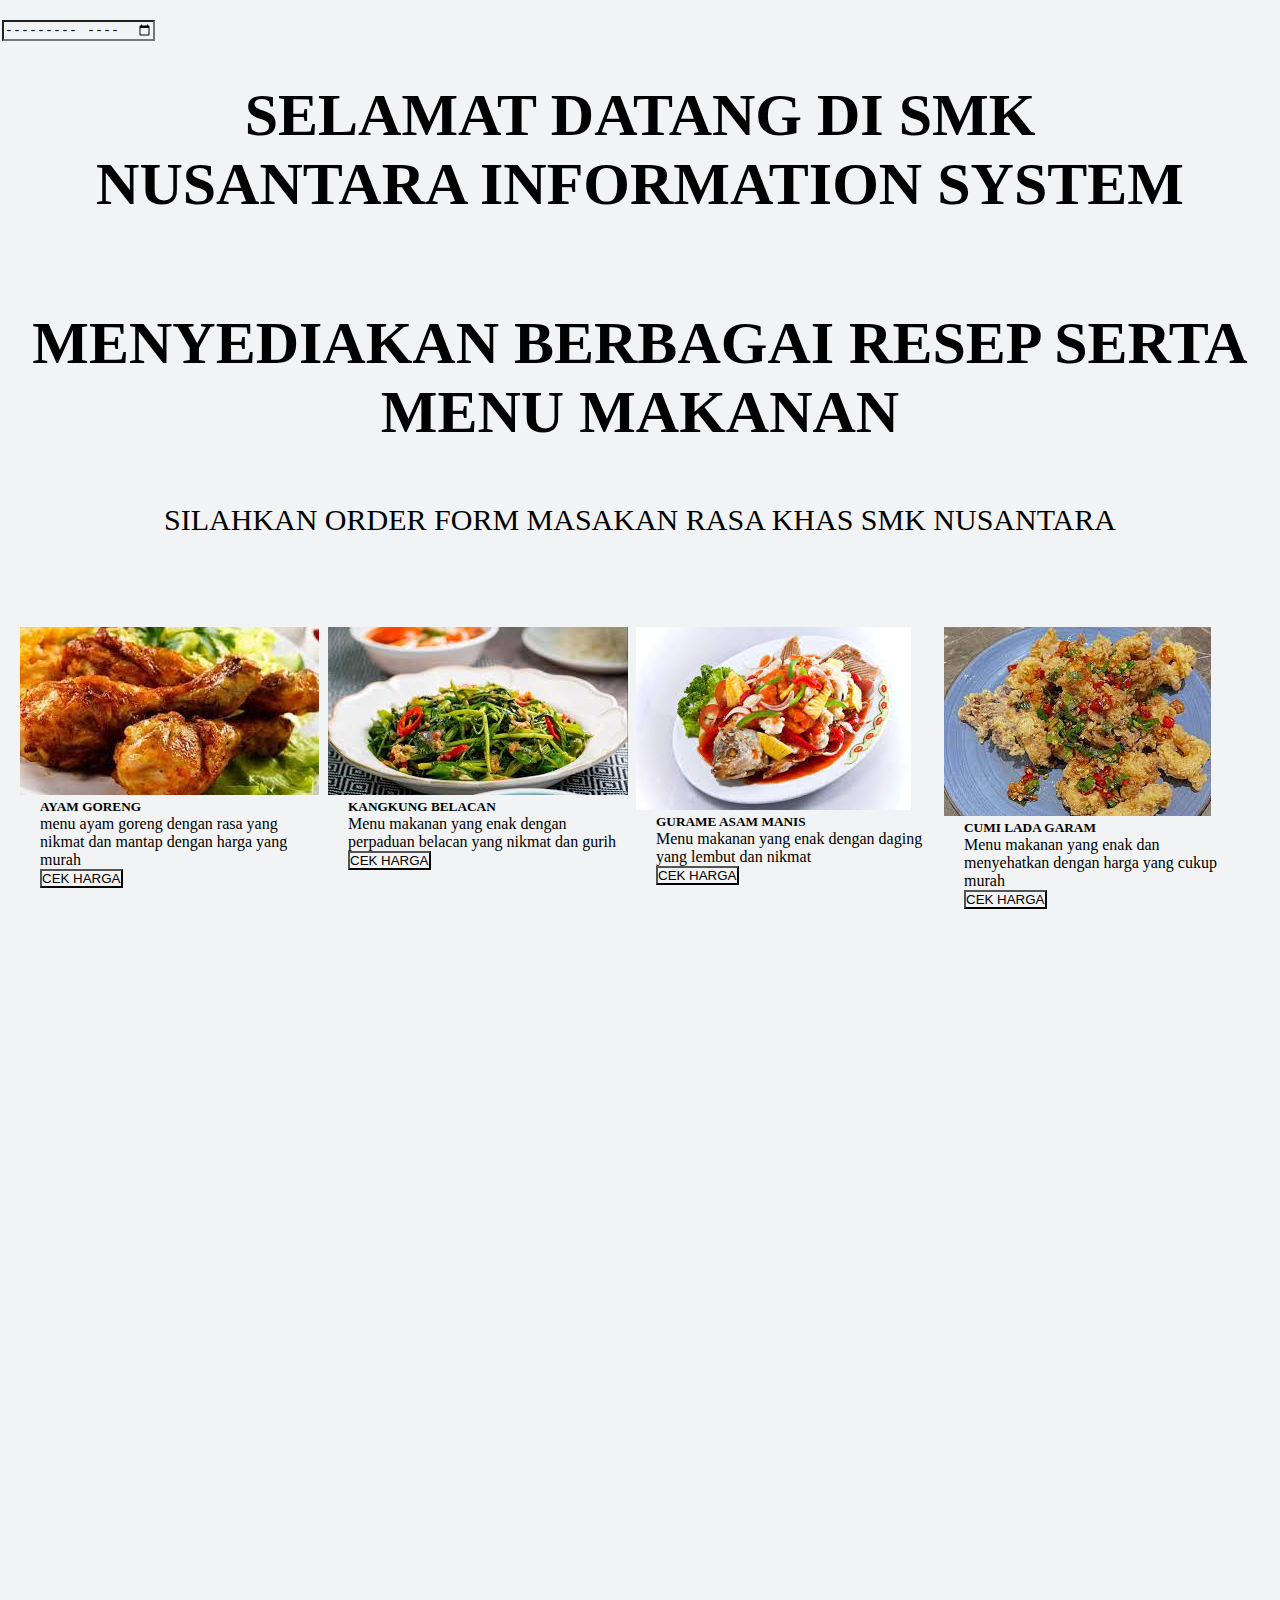
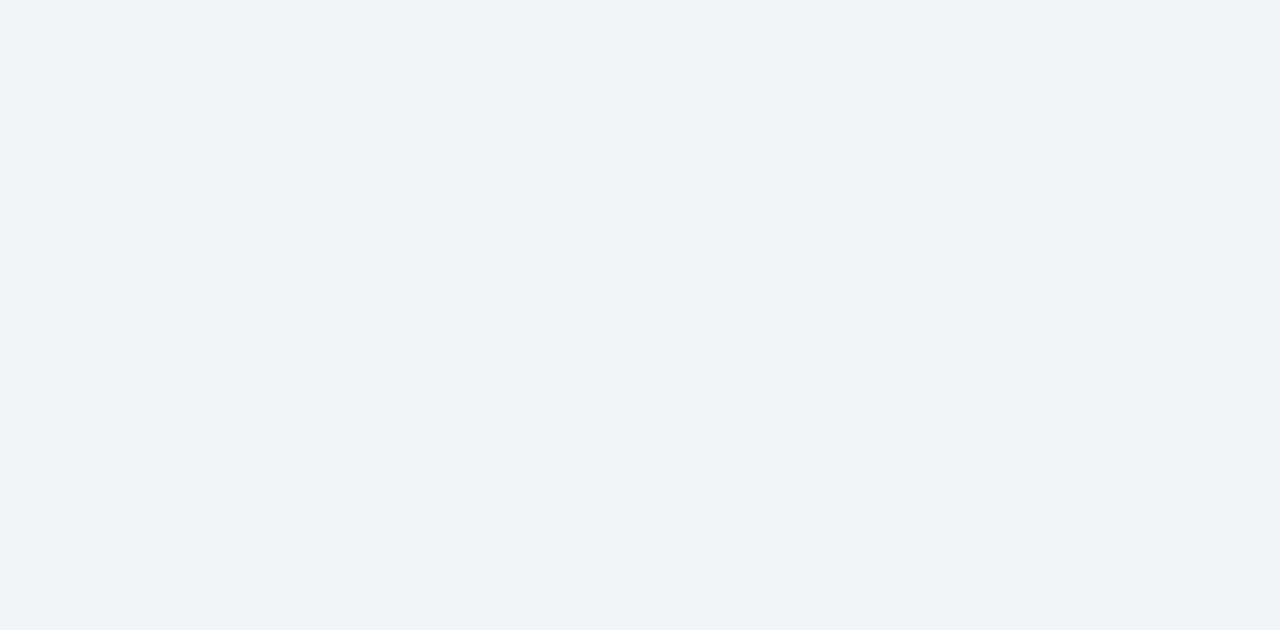
<file: index.html>
<!DOCTYPE html>
<html lang="en">
<head>
    <meta charset="UTF-8">
    <meta http-equiv="X-UA-Compatible" content="IE=edge">
    <meta name="viewport" content="width=device-width, initial-scale=1.0">
    <title>SMKN 1 MANGGAR</title>
    <link rel="stylesheet" href="style.css">
    <link rel="stylesheet" href="https://unpkg.com/aos@next/dist/aos.css" />
    <br>
    <table>
      <tr>
        <td>
          <input type="month" value="week">
        </td>
      </tr>
    </table>
  </div>
</nav>


</head>

<body>
  <br>
    <nav>
        <ul><center>
            <h1>SELAMAT DATANG DI SMK NUSANTARA INFORMATION SYSTEM</h1>
        </ul><center>
    </nav>
    <nav>
      <center>
        <h1>
          MENYEDIAKAN BERBAGAI RESEP SERTA MENU MAKANAN
        </h1>
      </center>
    </nav>
    <br>
    <br>
    <nav>
        <ul><center>

                SILAHKAN ORDER FORM MASAKAN RASA KHAS SMK NUSANTARA

            <center>
        </ul>
    </nav>
    <div class="card" style="width: 18rem;" data-aos="fade-right" data-aos-duration="3000">
        <img src="img/ayam2.jpg" class="card-img-top" alt="...">
        <div class="card-body">
          <h5 class="card-title">AYAM GORENG</h5>
          <p class="card-text">menu ayam goreng dengan rasa yang nikmat dan mantap dengan harga yang murah</p>
          <a href="slide.html"><input type="button" value="CEK HARGA"></a></a>
        </div>
      </div>
      
      <div class="card" style="width: 18rem;" data-aos="zoom-in" data-aos-duration="1000">
        <img src="img/ya.jpg" class="card-img-top" alt="...">
        <div class="card-body">
          <h5 class="card-title">KANGKUNG BELACAN</h5>
          <p class="card-text">Menu makanan yang enak dengan perpaduan belacan yang nikmat dan gurih</p>
          <a href="index1.html"><input type="button" value="CEK HARGA"></a></a>
        </div>
      </div>

      <div class="card" style="width: 18rem;"  data-aos="zoom-in" data-aos-duration="1000">
        <img src="img/gurameA.jpg" class="card-img-top" alt="...">
        <div class="card-body">
          <h5 class="card-title">GURAME ASAM MANIS</h5>
          <p class="card-text">Menu makanan yang enak dengan daging yang lembut dan nikmat</p>
          <a href="page.html"><input type="button" value="CEK HARGA"></a></a>
        </div>
      </div>

      <div class="card" style="width: 18rem;"  data-aos="fade-left" data-aos-duration="3000">
        <img src="img/cumiLada2.jpg" class="card-img-top" alt="...">
        <div class="card-body">
          <h5 class="card-title">CUMI LADA GARAM</h5>
          <p class="card-text">Menu makanan yang enak dan menyehatkan dengan harga yang cukup murah</p>
          <a href="page1.html"><input type="button" value="CEK HARGA"></a></a>
        </div>
      </div>
        <ul>
            <from Method="post"action="output.php"nama="form1"></from>
        </ul>
    </nav>

    <br>
    <br>
    <br>
    <br>
    <tr>
      <td>
        <label for="checkout"></label>
      </td>
    </tr>
    <nav>
      <div class="smk1" data-aos="zoom-in" data-aos-duration="1000">
      <ul>
        <center>
          <h1>
            resep makanan
          </h1>
        </center>
      </ul>
    </nav>
<center>
    <div class="card" style="width: 18rem;" data-aos="fade-zoom" data-aos-duration="3000">
      <img src="img/mie.jpg" class="card-img-top" alt="...">
      <div class="card-body">
        <h5 class="card-title">MIE GORENG PEDAS</h5>
        <p class="card-text">resep mie goreng pedas yang sangat mudah untuk dibuat</p>
        <a href="resep.html"><input type="button" value="CEK RESEP"></a></a>
      </div>
    </div>

    <div class="card" style="width: 18rem;" data-aos="fade-left" data-aos-duration="3000">
      <img src="img/resep1.jpg" class="card-img-top" alt="...">
      <div class="card-body">
        <h5 class="card-title">SOSIS PEDAS</h5>
        <p class="card-text">Resep Sosis pedas  dengan kenikmatan yang lezat mudah untuk ditiru dirumah</p>
        <a href="resep1.html"><input type="button" value="CEK RESEP"></a></a>
      </div>
    </div>
      </div>
    </div></center>
    
    <br>
    <br>
    <br>
    <br>
    <br>
    <br>
    <br>
    <br>
    <br>
    <br>
    <br>
    <br>
    <br>
    <br>
    <br>
    <br>
    <br>
<nav>
  <div class="smk1" data-aos="zoom-in" data-aos-duration="1000">
  <ul>
    <center>
      <h2>
        AYO PESAN MAKAN SPESIAL DI SMK NUSANTARA
      </h2>
    </center>
    <br>
    <br>
    <br>
    <br>
    <br>

<h2><center>
  ide bisnis lainnya
</h2></center>
<br>
<br>
<br>
<center>
  <div class="card" style="width: 18rem;" data-aos="fade-right" data-aos-duration="3000">
    <img src="img/resep1.jpg" class="card-img-top" alt="...">
    <div class="card-body">
      <h5 class="card-title"></h5>
      <p class="card-text"></p>
      <a href="ide.html"><input type="button" value="LIHAT DISINI"></a></a>
    </div></center>
    <center>
    <div class="card" style="width: 18rem;" data-aos="fade-left" data-aos-duration="3000">
      <img src="img/resep1.jpg" class="card-img-top" alt="...">
      <div class="card-body">
        <h5 class="card-title"></h5>
        <p class="card-text"></p>
        <a href="ide1.html"><input type="button" value="LIHAT DISINI"></a></a>
      </div></center>
</center>
  </ul>
</nav>
    </div>
    <div class="navbar-bottom">
        <div class="container">
          <script src="https://unpkg.com/aos@next/dist/aos.js"></script>
          <script>
            AOS.init();
          </script>
</body>
<div class="navigation">
</html>
</file>
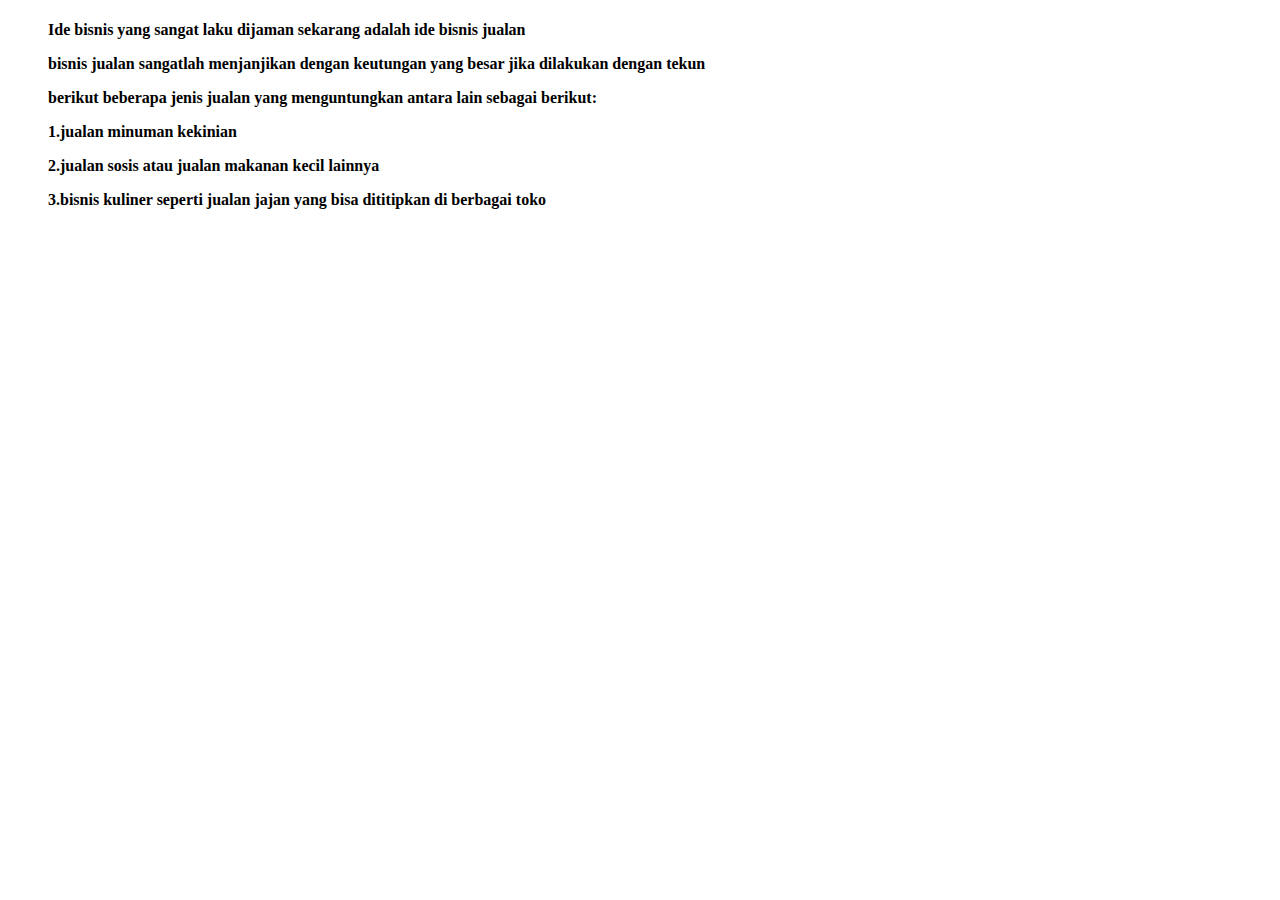
<file: ide.html>
<!DOCTYPE html>
<html lang="en">
<head>
    <meta charset="UTF-8">
    <meta http-equiv="X-UA-Compatible" content="IE=edge">
    <meta name="viewport" content="width=device-width, initial-scale=1.0">
    <title>Document</title>
</head>
<body>
    <nav>
        <ul>
            <h4>
                <p>
                    Ide  bisnis yang sangat laku dijaman sekarang adalah ide bisnis jualan
                </p>
                <p>bisnis jualan sangatlah menjanjikan dengan keutungan yang besar jika dilakukan dengan tekun</p>
                <p>berikut beberapa jenis jualan yang menguntungkan antara lain sebagai berikut:</p>
                <p>1.jualan minuman kekinian</p>
                <p>2.jualan sosis atau jualan makanan kecil lainnya</p>
                <p>3.bisnis kuliner seperti jualan jajan yang bisa dititipkan di berbagai toko</p>
                <p></p>
            </h4>
        </ul>
    </nav>
</body>
</html>
</file>
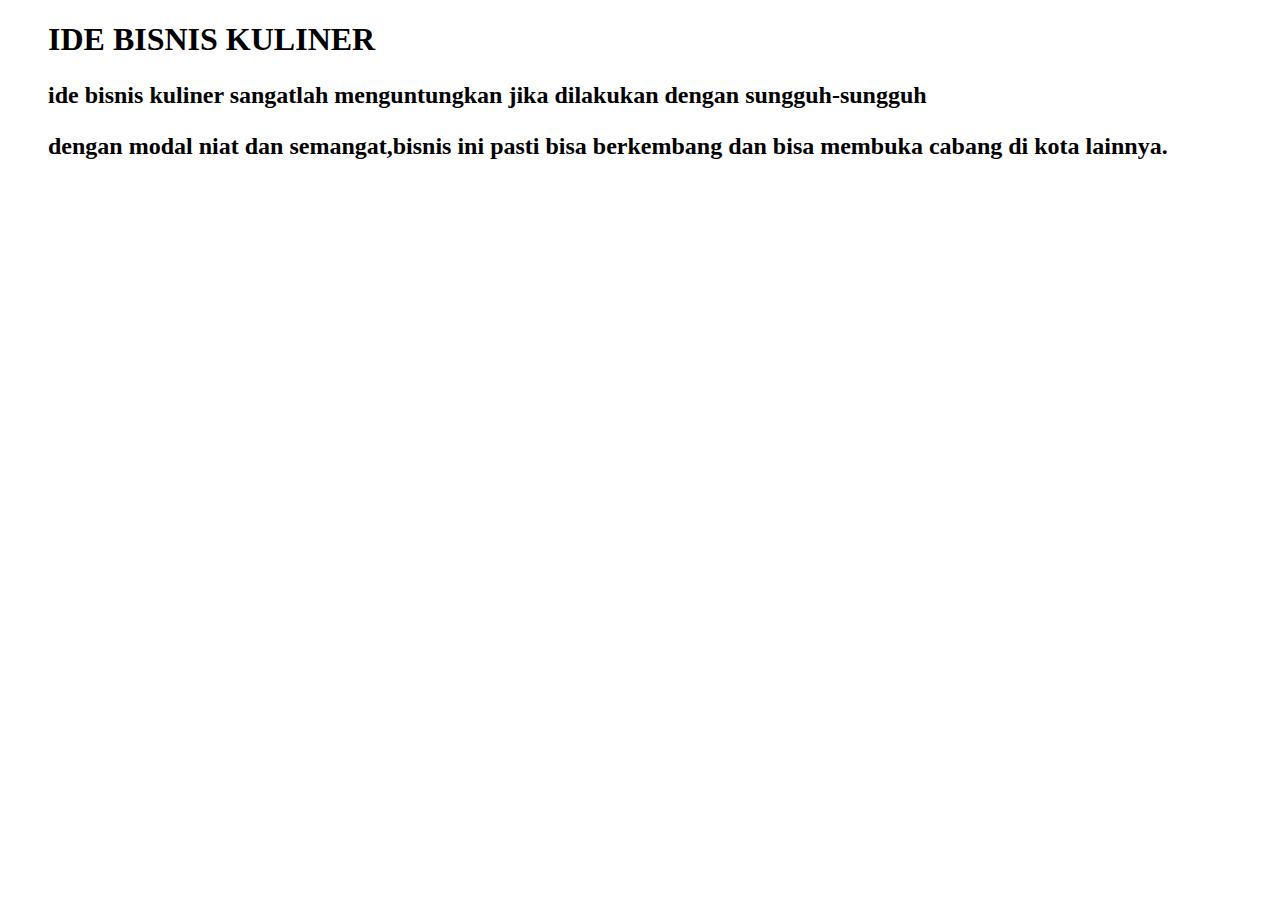
<file: ide1.html>
<!DOCTYPE html>
<html lang="en">
<head>
    <meta charset="UTF-8">
    <meta http-equiv="X-UA-Compatible" content="IE=edge">
    <meta name="viewport" content="width=device-width, initial-scale=1.0">
    <title>Document</title>
</head>
<body>
    <nav>
        <ul>
            <h1>
                IDE BISNIS KULINER
            </h1>
            <h2><p>
                ide bisnis kuliner sangatlah menguntungkan jika dilakukan dengan sungguh-sungguh
                <p>dengan modal niat dan semangat,bisnis ini pasti bisa berkembang dan bisa membuka cabang di kota lainnya.</p>
            </h2></p>
        </ul>
    </nav>
</body>
</html>
</file>
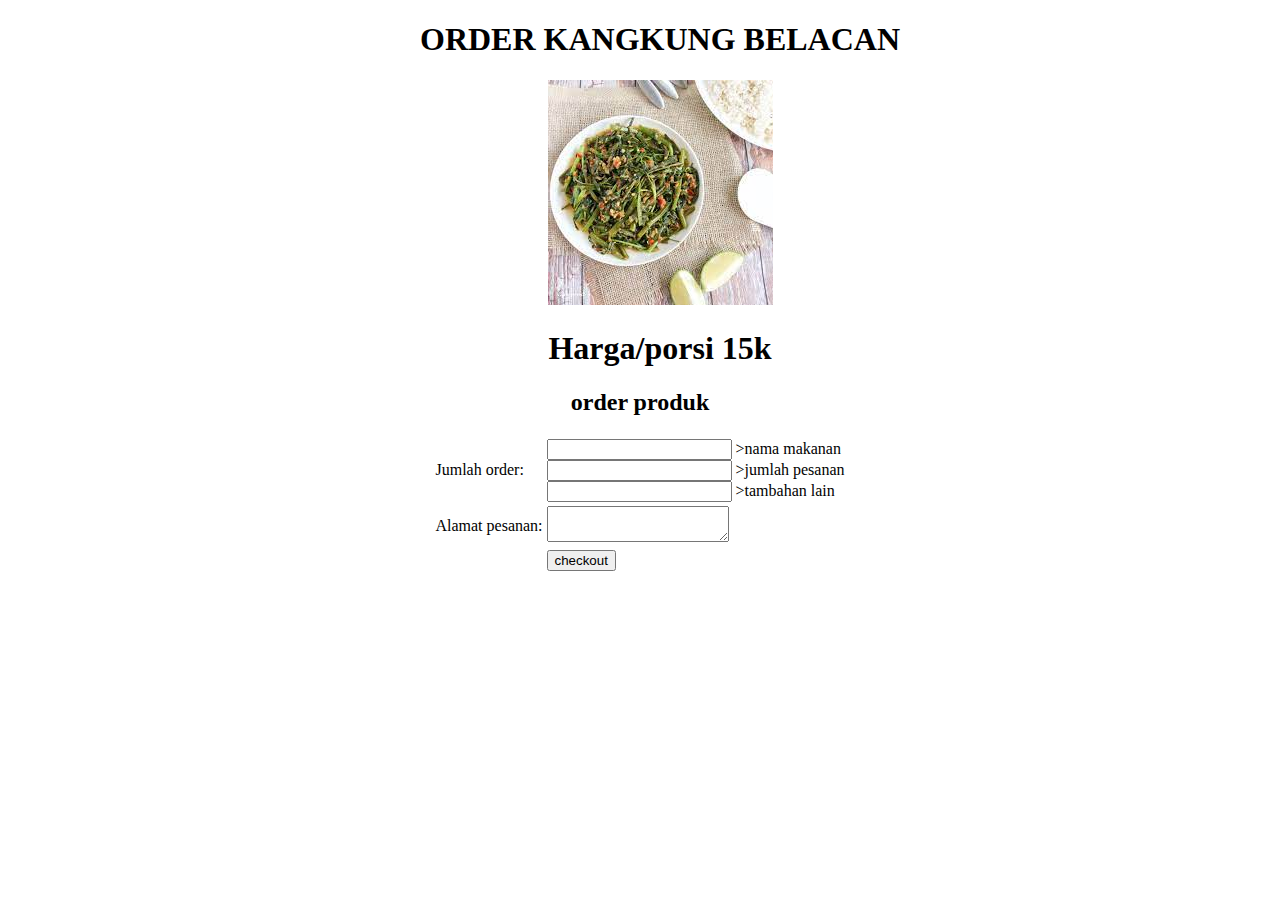
<file: index1.html>
<!DOCTYPE html>
<html lang="en">
<head>
    <meta charset="UTF-8">
    <meta http-equiv="X-UA-Compatible" content="IE=edge">
    <meta name="viewport" content="width=device-width, initial-scale=1.0">
    <title>Document</title>
</head>
<body>
    <style>
    </style>
    <nav>
        <ul><center>
            <h1>ORDER KANGKUNG BELACAN</h1>
            <img src="img/kangkung.jpg">
            <h1>Harga/porsi 15k</h1>
        </ul></center>
    </nav>
    <div class="navbar-bottom">
        <div class="container">
            <center>
            <h2>order produk</h2>
            <table>
                <tr>
                    <td>
                        Jumlah order:
                    </td>
                    <td>
                        <input type="makanan" name="ayam" value="" />
                        >nama makanan<br/>
                        <input type="makanan" name="ayam" value=""/> >jumlah pesanan<br/>
                        <input type="makanan" name="ayam" value=""/> >tambahan lain<br/>
                    </td>
                </tr>
                <tr>
                    <td>
                        Alamat pesanan:
                    </td>
                    <td>
                        <textarea></textarea>
                    </td>
                </tr>
                <td></td><td>
                    <a href="order3.html"><input type="button" value="checkout"></a>
                </td>
                </tr>
            </table></center>
</body>
</html>
</file>
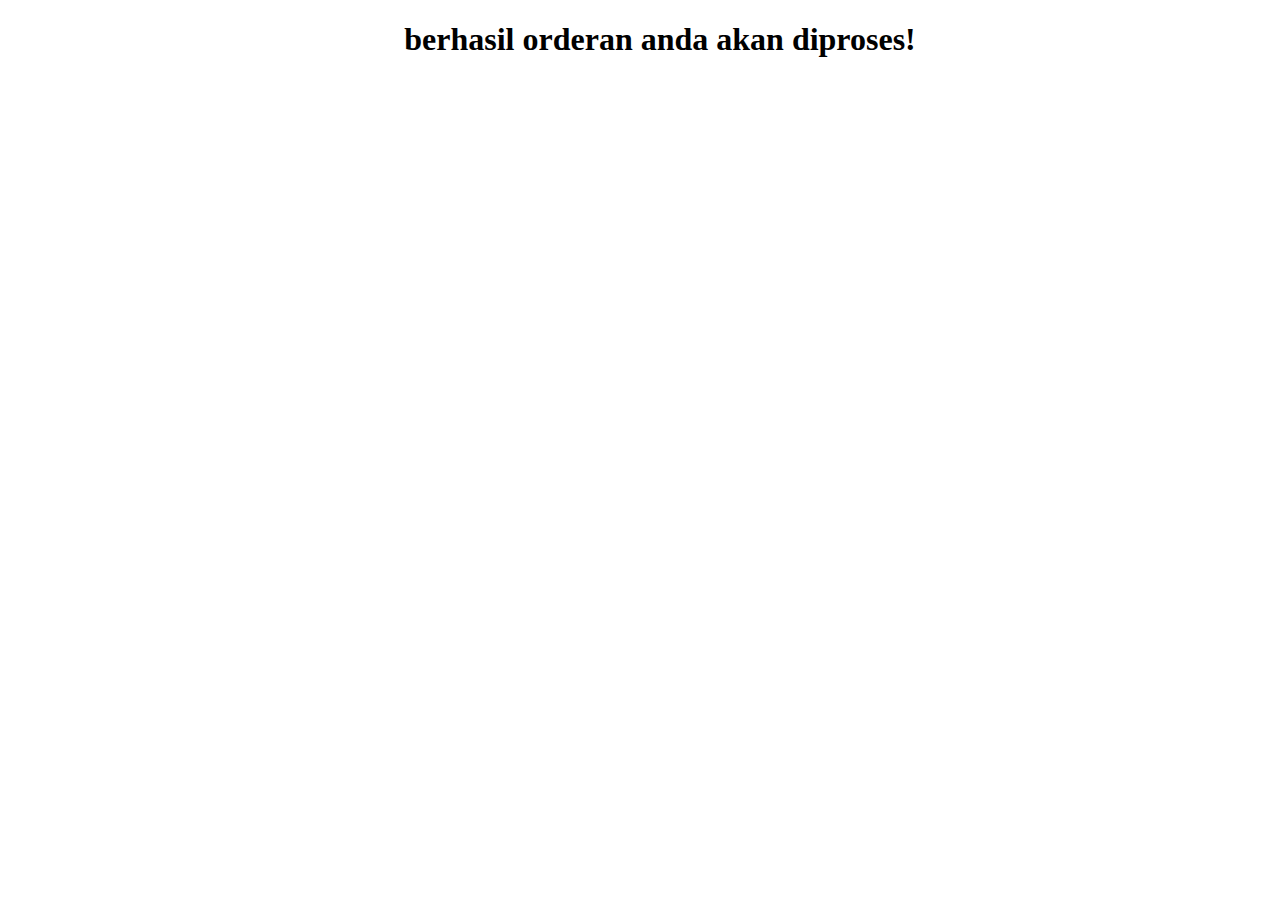
<file: order.html>
<!DOCTYPE html>
<html lang="en">
<head>
    <meta charset="UTF-8">
    <meta http-equiv="X-UA-Compatible" content="IE=edge">
    <meta name="viewport" content="width=device-width, initial-scale=1.0">
    <title>Document</title>
</head>
<body>
    <nav>
        <ul><center>
            <h1>berhasil orderan anda akan diproses!</h1>
        </ul></center>
    </nav>
</body>
</html>
</file>
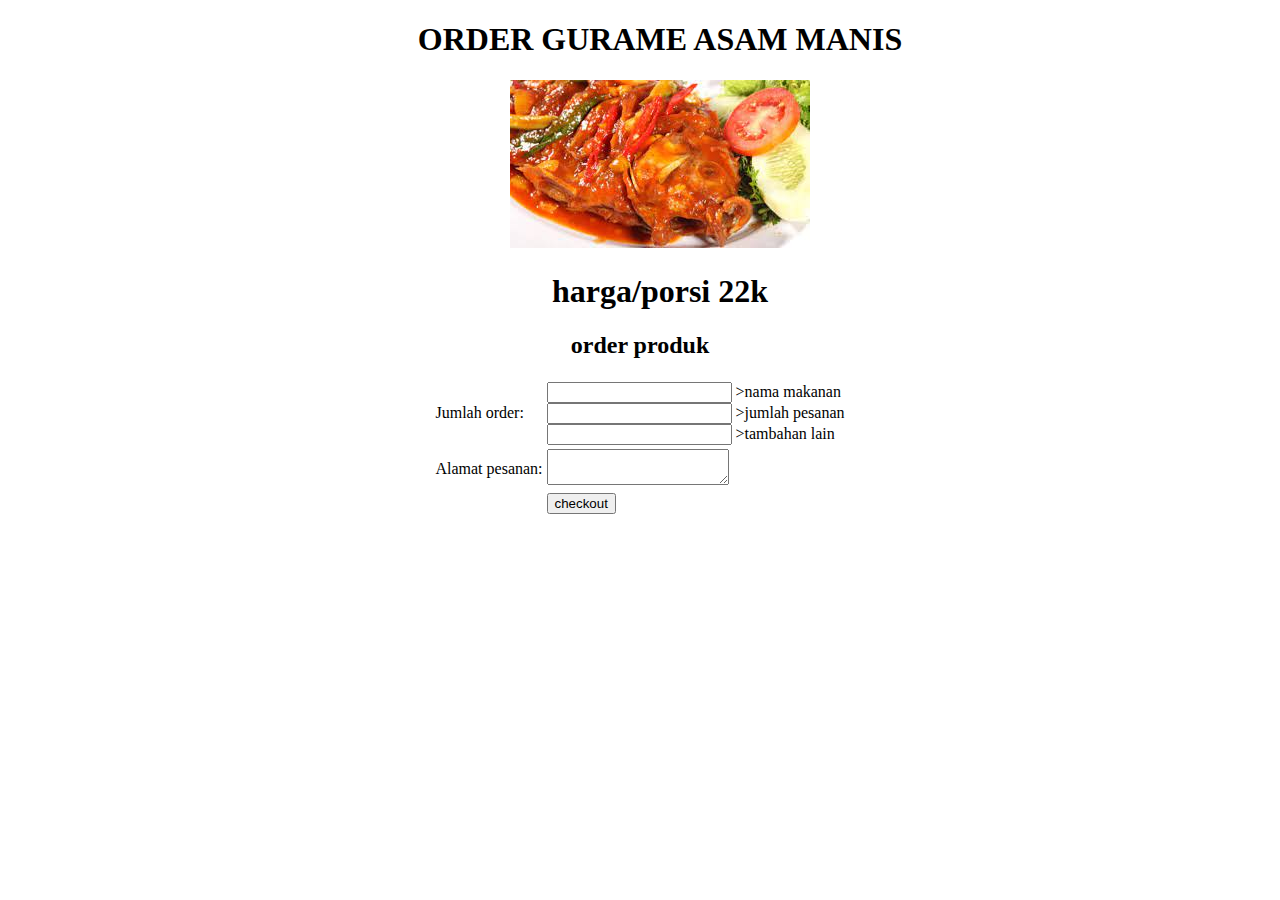
<file: page.html>
<!DOCTYPE html>
<html lang="en">
<head>
    <meta charset="UTF-8">
    <meta http-equiv="X-UA-Compatible" content="IE=edge">
    <meta name="viewport" content="width=device-width, initial-scale=1.0">
    <title>Document</title>
</head>
<body>
    <nav>
        <ul><center>
            <h1>ORDER GURAME ASAM MANIS</h1>
                <img src="img/gurame.jpg">
                <h1>harga/porsi 22k</h1>
        </ul></center>
    </nav>
    <center>
        <h2>order produk</h2>
        <table>
            <tr>
                <td>
                    Jumlah order:
                </td>
                <td>
                    <input type="makanan" name="ayam" value="" />
                    >nama makanan<br/>
                    <input type="makanan" name="ayam" value=""/> >jumlah pesanan<br/>
                    <input type="makanan" name="ayam" value=""/> >tambahan lain<br/>
                </td>
            </tr>
            <tr>
                <td>
                    Alamat pesanan:
                </td>
                <td>
                    <textarea></textarea>
                </td>
            </tr>
            <td></td><td>
                <a href="order2.html"><input type="button" value="checkout"></a>
            </td>
            </tr>
        </table></center>
</body>
</html>
</file>
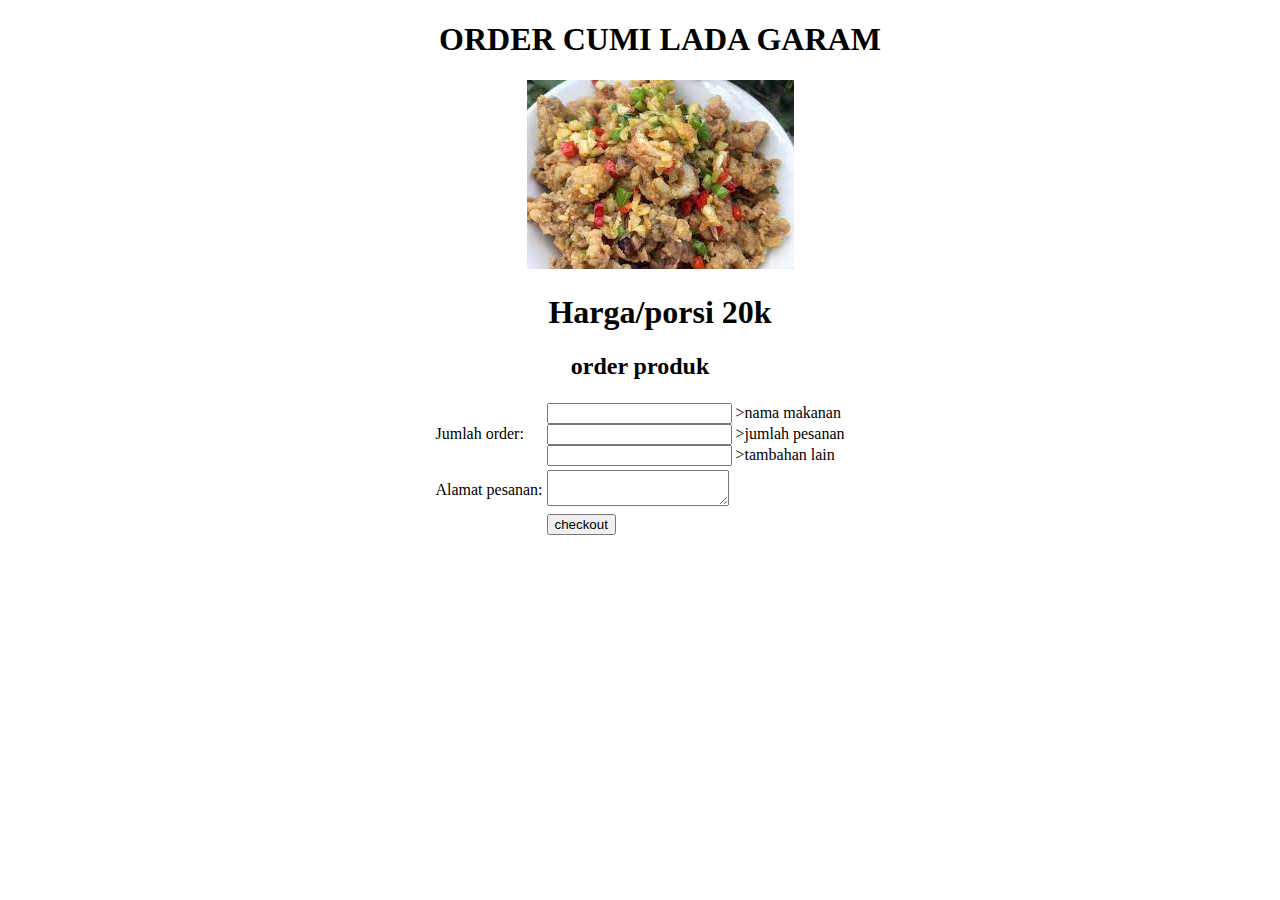
<file: page1.html>
<!DOCTYPE html>
<html lang="en">
<head>
    <meta charset="UTF-8">
    <meta http-equiv="X-UA-Compatible" content="IE=edge">
    <meta name="viewport" content="width=device-width, initial-scale=1.0">
    <title>Document</title>
</head>
<body>
    <nav>
        <ul><center>
            <h1>ORDER CUMI LADA GARAM</h1>
            <img src="img/cumiLada.jpg">
            <h1>Harga/porsi 20k</h1>
        </ul></center>
    </nav>

    <center>
        <h2>order produk</h2>
        <table>
            <tr>
                <td>
                    Jumlah order:
                </td>
                <td>
                    <input type="makanan" name="ayam" value="" />
                    >nama makanan<br/>
                    <input type="makanan" name="ayam" value=""/> >jumlah pesanan<br/>
                    <input type="makanan" name="ayam" value=""/> >tambahan lain<br/>
                </td>
            </tr>
            <tr>
                <td>
                    Alamat pesanan:
                </td>
                <td>
                    <textarea></textarea>
                </td>
            </tr>
            <td></td><td>
                <a href="order1.html"><input type="button" value="checkout"></a>
            </td>
            </tr>
        </table></center>
</body>
</html>
</file>
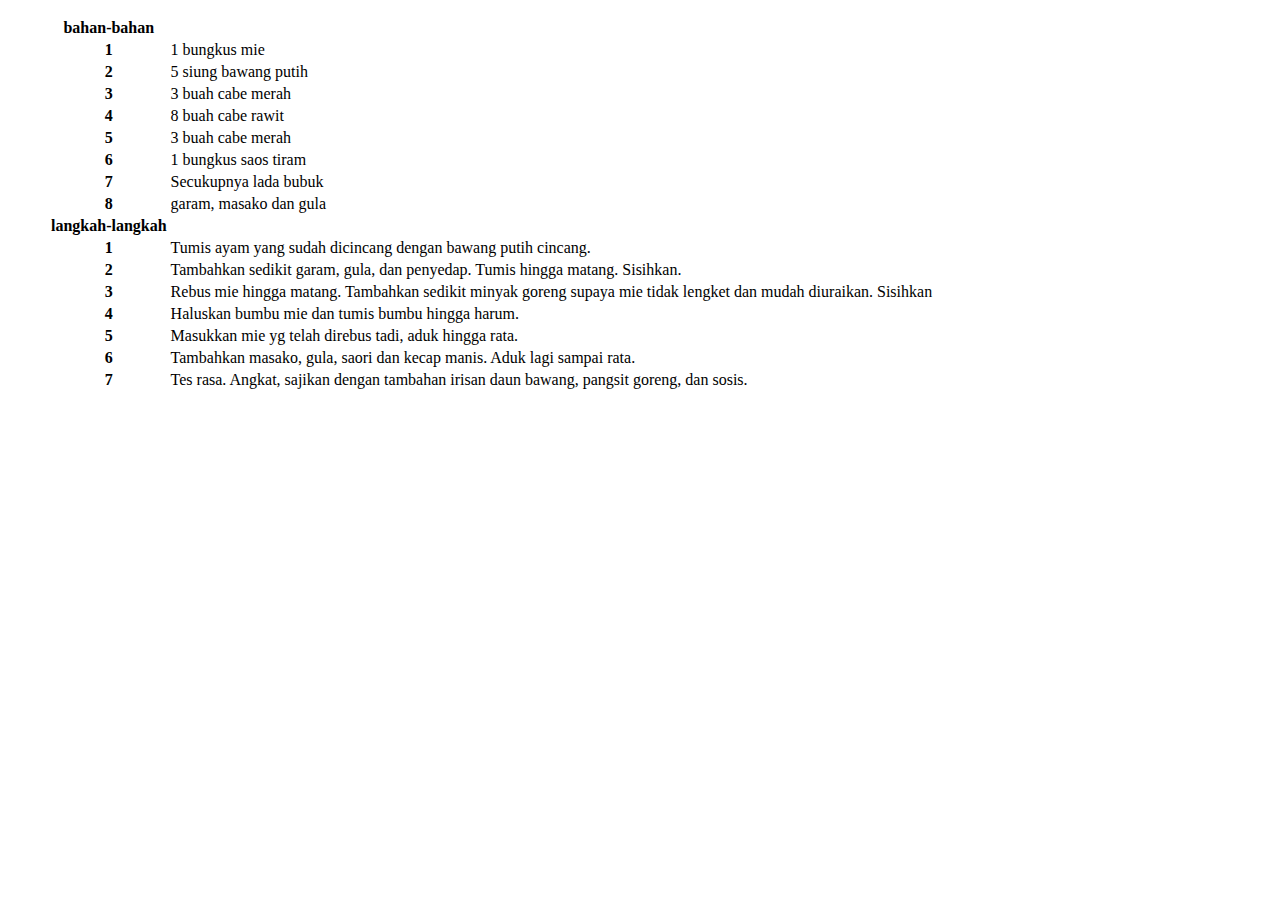
<file: resep.html>
<!DOCTYPE html>
<html lang="en">
<head>
    <meta charset="UTF-8">
    <meta http-equiv="X-UA-Compatible" content="IE=edge">
    <meta name="viewport" content="width=device-width, initial-scale=1.0">
    <title>Document</title>
</head>
<body>
    <nav>
        <ul>
            <table class="table">
                <thead>
                  <tr>
                    <th scope="col">bahan-bahan</th>
                  </tr>
                </thead>
                <tbody>
                  <tr>
                    <th scope="row">1</th>
                    <td>1 bungkus mie</td>
                  </tr>
                  <tr>
                    <th scope="row">2</th>
                    <td>5 siung bawang putih</td>
                  </tr>
                  <tr>
                    <th scope="row">3</th>
                    <td colspan="2">3 buah cabe merah</td>
                  </tr>
                  <tr>
                    <th scope="row">4</th>
                    <td colspan="2">8 buah cabe rawit</td>
                  </tr>
                  <tr>
                    <th scope="row">5</th>
                    <td colspan="2">3 buah cabe merah</td>
                  </tr>
                  <tr>
                    <th scope="row">6</th>
                    <td colspan="2">1 bungkus saos tiram</td>
                  </tr>
                  <tr>
                    <th scope="row">7</th>
                    <td colspan="2">Secukupnya lada bubuk</td>
                    
                  </tr>
                  <tr>
                    <th scope="row">8</th>
                    <td colspan="2">garam, masako dan gula</td>
                  </tr>

                </tbody>
                <thead>
                    <tr>
                      <th scope="col">langkah-langkah</th>
                    </tr>
                  </thead>
                  <tr>
                    <th scope="row">1</th>
                    <td colspan="2">Tumis ayam yang sudah dicincang dengan bawang putih cincang.</td>
                  </tr>
                  <tr>
                    <th scope="row">2</th>
                    <td colspan="2">Tambahkan sedikit garam, gula, dan penyedap. Tumis hingga matang. Sisihkan.</td>
                  </tr>
                  <tr>
                    <th scope="row">3</th>
                    <td colspan="2">Rebus mie hingga matang. Tambahkan sedikit minyak goreng supaya mie tidak lengket dan mudah diuraikan. Sisihkan</td>
                  </tr>

                  <tr>
                    <th scope="row">4</th>
                    <td colspan="2"> Haluskan bumbu mie dan tumis bumbu hingga harum.</td>
                  </tr>
                  <tr>
                    <th scope="row">5</th>
                    <td colspan="2">Masukkan mie yg telah direbus tadi, aduk hingga rata.</td>
                  </tr>
                  <tr>
                    <th scope="row">6</th>
                    <td colspan="2">Tambahkan masako, gula, saori dan kecap manis. Aduk lagi sampai rata.

                    </td>
                  </tr>
                  <tr>
                    <th scope="row">7</th>
                    <td colspan="2">Tes rasa. Angkat, sajikan dengan tambahan irisan daun bawang, pangsit goreng, dan sosis.</td>
                  </tr>
                  
              </table>
        </ul>
    </nav>
</body>
</html>
</file>
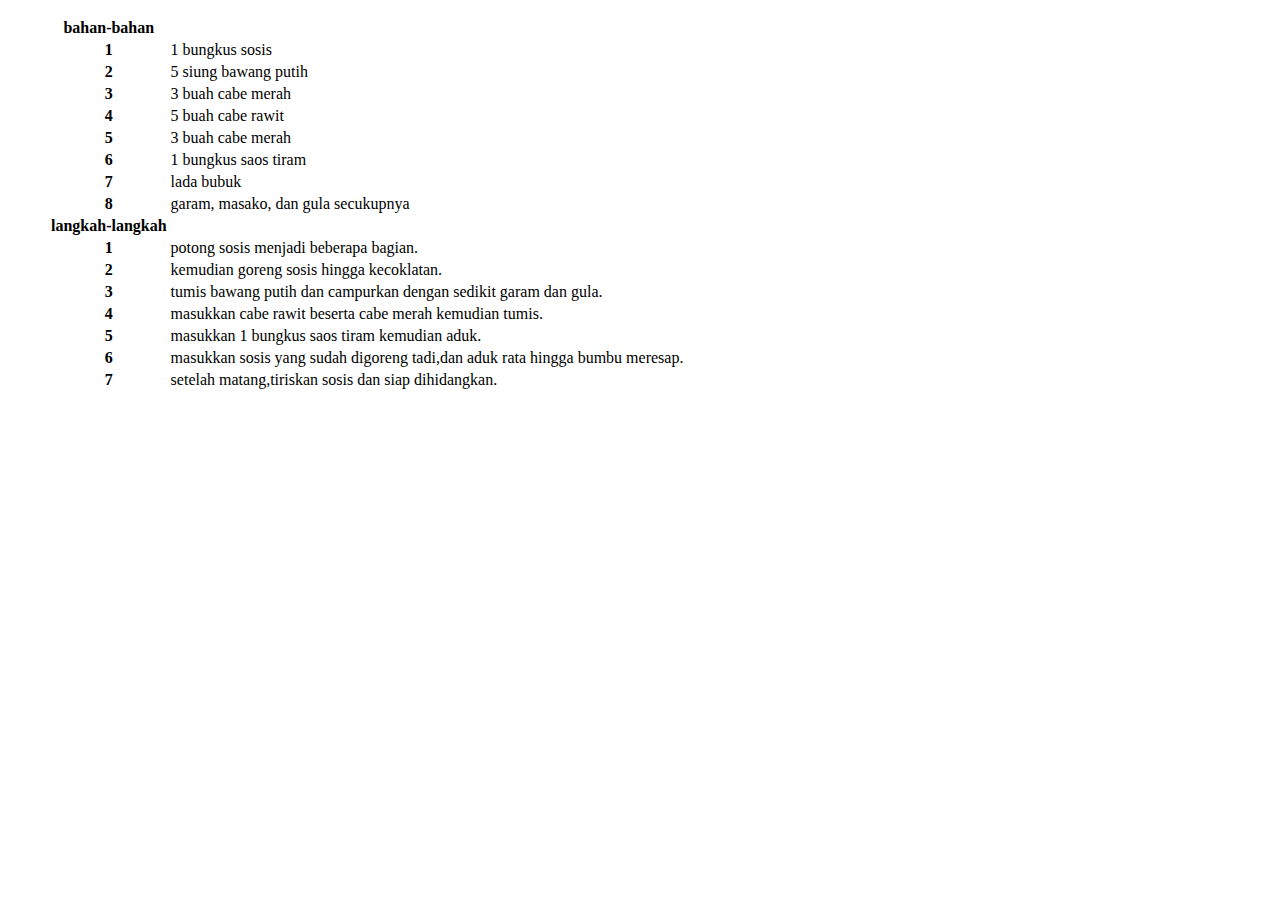
<file: resep1.html>
<!DOCTYPE html>
<html lang="en">
  <head>
    <meta charset="UTF-8" />
    <meta http-equiv="X-UA-Compatible" content="IE=edge" />
    <meta name="viewport" content="width=device-width, initial-scale=1.0" />
    <title>Document</title>
  </head>
  <body>
    <nav>
      <ul>
        <table class="table">
          <thead>
            <tr>
              <th scope="col">bahan-bahan</th>
            </tr>
          </thead>
          <tbody>
            <tr>
              <th scope="row">1</th>
              <td>1 bungkus sosis</td>
            </tr>
            <tr>
              <th scope="row">2</th>
              <td>5 siung bawang putih</td>
            </tr>
            <tr>
              <th scope="row">3</th>
              <td colspan="2">3 buah cabe merah</td>
            </tr>
            <tr>
              <th scope="row">4</th>
              <td colspan="2">5 buah cabe rawit</td>
            </tr>
            <tr>
              <th scope="row">5</th>
              <td colspan="2">3 buah cabe merah</td>
            </tr>
            <tr>
              <th scope="row">6</th>
              <td colspan="2">1 bungkus saos tiram</td>
            </tr>
            <tr>
              <th scope="row">7</th>
              <td colspan="2">lada bubuk</td>
            </tr>
            <tr>
              <th scope="row">8</th>
              <td colspan="2">garam, masako, dan gula secukupnya</td>
            </tr>
          </tbody>
          <thead>
            <tr>
              <th scope="col">langkah-langkah</th>
            </tr>
          </thead>
          <tr>
            <th scope="row">1</th>
            <td colspan="2">potong sosis menjadi beberapa bagian.</td>
          </tr>
          <tr>
            <th scope="row">2</th>
            <td colspan="2">kemudian goreng sosis hingga kecoklatan.</td>
          </tr>
          <tr>
            <th scope="row">3</th>
            <td colspan="2">tumis bawang putih dan campurkan dengan sedikit garam dan gula.</td>
          </tr>

          <tr>
            <th scope="row">4</th>
            <td colspan="2">masukkan cabe rawit beserta cabe merah kemudian tumis.</td>
          </tr>
          <tr>
            <th scope="row">5</th>
            <td colspan="2">masukkan 1 bungkus saos tiram kemudian aduk.</td>
          </tr>
          <tr>
            <th scope="row">6</th>
            <td colspan="2">masukkan sosis yang sudah digoreng tadi,dan aduk rata hingga bumbu meresap.</td>
          </tr>
          <tr>
            <th scope="row">7</th>
            <td colspan="2">setelah matang,tiriskan sosis dan siap dihidangkan.</td>
          </tr>
        </table>
      </ul>
    </nav>
  </body>
</html>
</file>
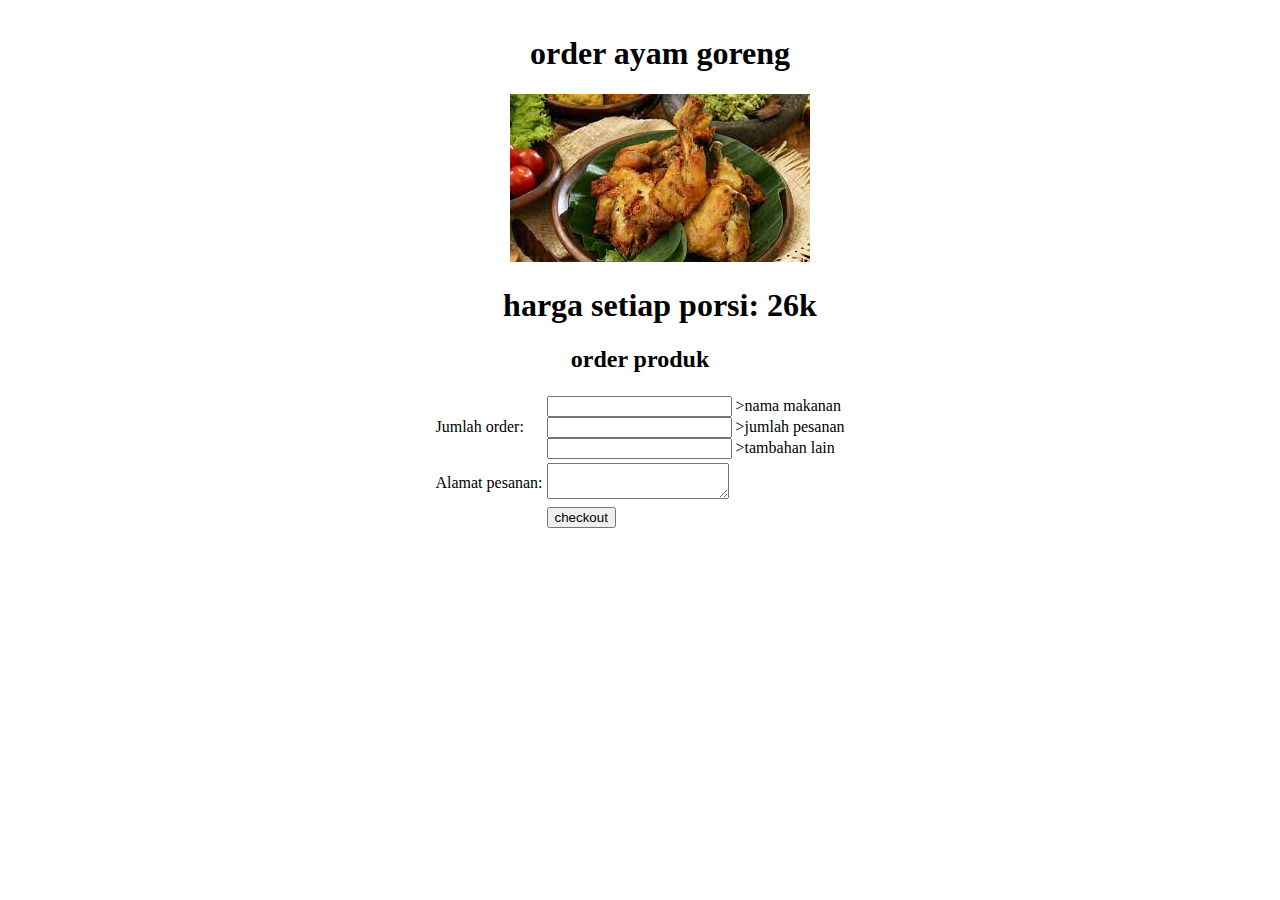
<file: slide.html>
<!DOCTYPE html>
<html lang="en">
<head>
  <meta charset="UTF-8">
  <meta http-equiv="X-UA-Compatible" content="IE=edge">
  <meta name="viewport" content="width=device-width, initial-scale=1.0">
  <title>Document</title>
  <div class="navbar">
</head>
<body>
  <nav>
    <table>
        <tr>
            <td>
            </td>
        </tr>
    </table>
    <ul><center>
      <h1>order ayam goreng</h1>
      <img src="img/ayam.jpg">
      <h1>harga setiap porsi:  26k</h1>
      <p>
      </p>
    </ul></center>
  </nav>
  <center>
    <h2>order produk</h2>
    <table>
        <tr>
            <td>
                Jumlah order:
            </td>
            <td>
                <input type="makanan" name="ayam" value="" />
                >nama makanan<br/>
                <input type="makanan" name="ayam" value=""/> >jumlah pesanan<br/>
                <input type="makanan" name="ayam" value=""/> >tambahan lain<br/>
            </td>
        </tr>
        <tr>
            <td>
                Alamat pesanan:
            </td>
            <td>
                <textarea></textarea>
            </td>
        </tr>
        <td></td><td>
            <a href="order.html"><input type="button" value="checkout"></a>
        </td>
        </tr>
    </table></center>
</body>
</html>
</file>
<file: style.css>
* {
    margin: 0px;
    padding: 0px;
  background-color: #F2F3F4;
}

nav ul {
  margin: 90px;
  margin-top: 10px;
}
nav center {
  margin-top: 20px;
  font-size: 30px;
}

nav a {
  color: blue;
  padding-top: 20px;
  list-style: none;
  text-decoration: none;
}
H4 {
  font-size: 40px;
}

nav ul a {
  text-decoration: none;
}

img src {
  size: 100px;
}

div {
  float: left;
  margin-left: 20px;
  padding-bottom: 40px;
}

h4 {
  padding: 20px;
}

smk1{
  margin: 30px;
}

class Kartu{
  float: left;
}
navigation{
  margin: 30px;
  background-color: blue;
}
</file>
